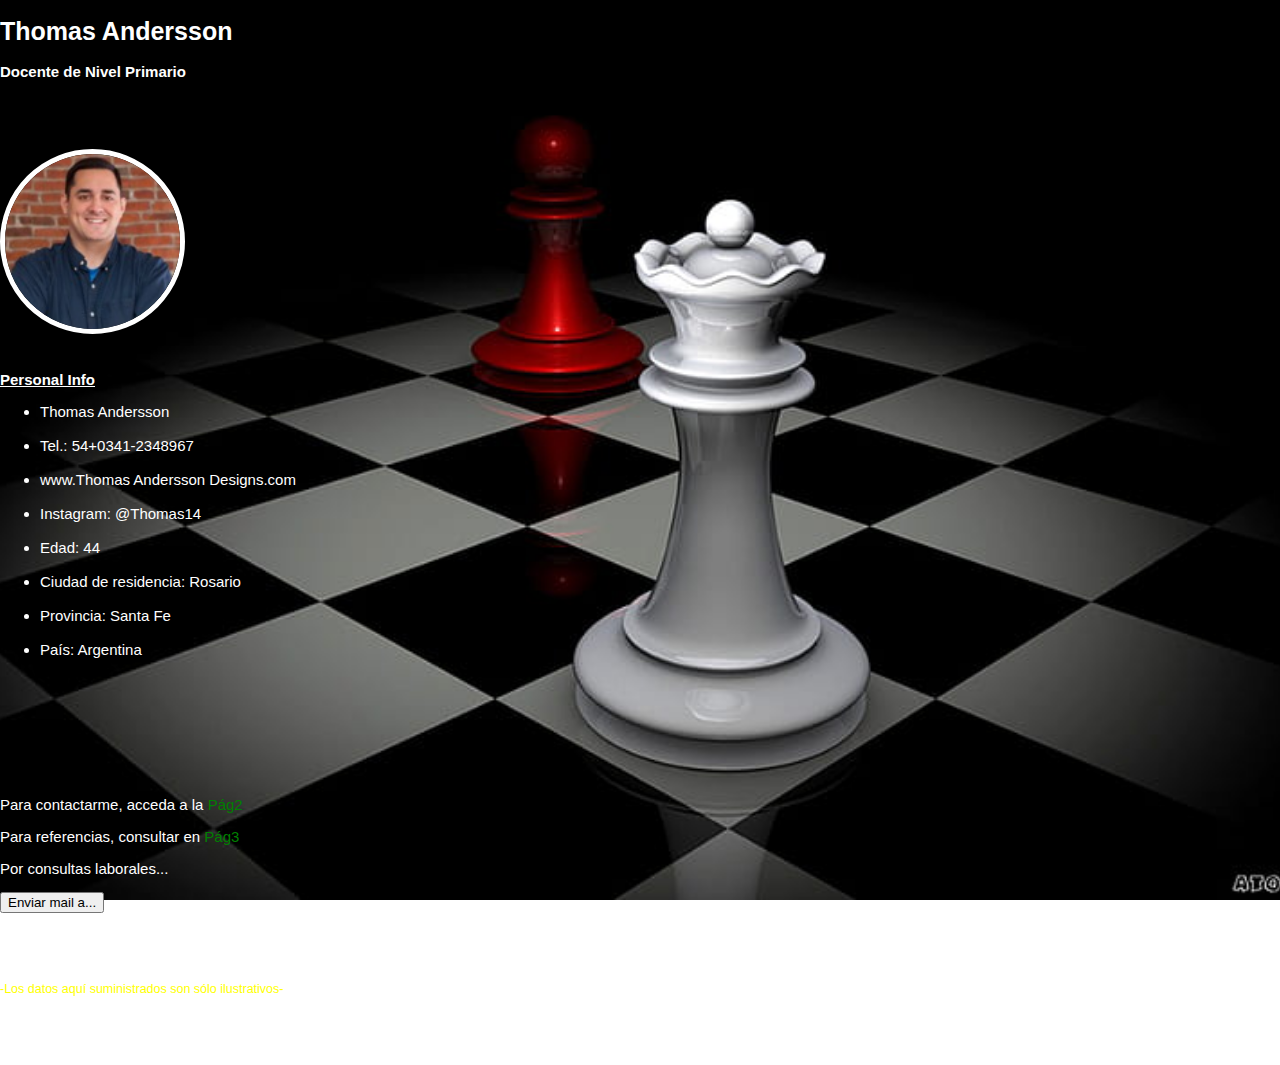
<file: index.html>
<!DOCTYPE html>
<html lang="en">
<head>
    <meta charset="UTF-8">
    <meta http-equiv="X-UA-Compatible" content="IE=edge">
    <meta name="viewport" content="width=device-width, initial-scale=1.0">
    <link href="cv1.style.css" rel="stylesheet">
    <title>Nueva práctica</title>

 
</head>
<body>


    
<div>

  <h1>Thomas Andersson</h1>  
  
  <p><b> Docente de Nivel Primario </b></p><br><br><br>

  <img id="myself" src="61.jpg" alt="image of me at school." width="175px;" height="175px;">
  <br>
  <br>
  
 
  <p><b> <u>Personal Info </u></b></p>

  

  <ul id="Personal-Data">
    <li> Thomas Andersson </li>
    <br>
    <li>Tel.: 54+0341-2348967</li>
    <br>
    <li>www.Thomas Andersson Designs.com</li>
    <br>
    <li>Instagram: @Thomas14</li>
    <br>
    <li>Edad: 44</li>
    <br>
    <li>Ciudad de residencia: Rosario</li>
    <br>
    <li>Provincia: Santa Fe</li>
    <br>
    <li>País: Argentina</li> 
</ul><br><br><br><br><br><br>

</div>


  <p> Para contactarme, acceda a la <a href="cvpag2.html"> Pág2 </a></p>

  <p> Para referencias, consultar en <a href="cvpag3.html"> Pág3</a></p>
 
  <p> Por consultas laborales...</p>

  
  <button onclick="myFunction()">Enviar mail a...</button>

  <p id="demo"></p>


  <script src="botonmail.js">
    
  </script><br><br>


<footer>

  <p style="color: yellow;"> <small> -Los datos aquí suministrados son sólo ilustrativos- </small></p>

</footer> <br><br><br>


</body>
</html>
</file>
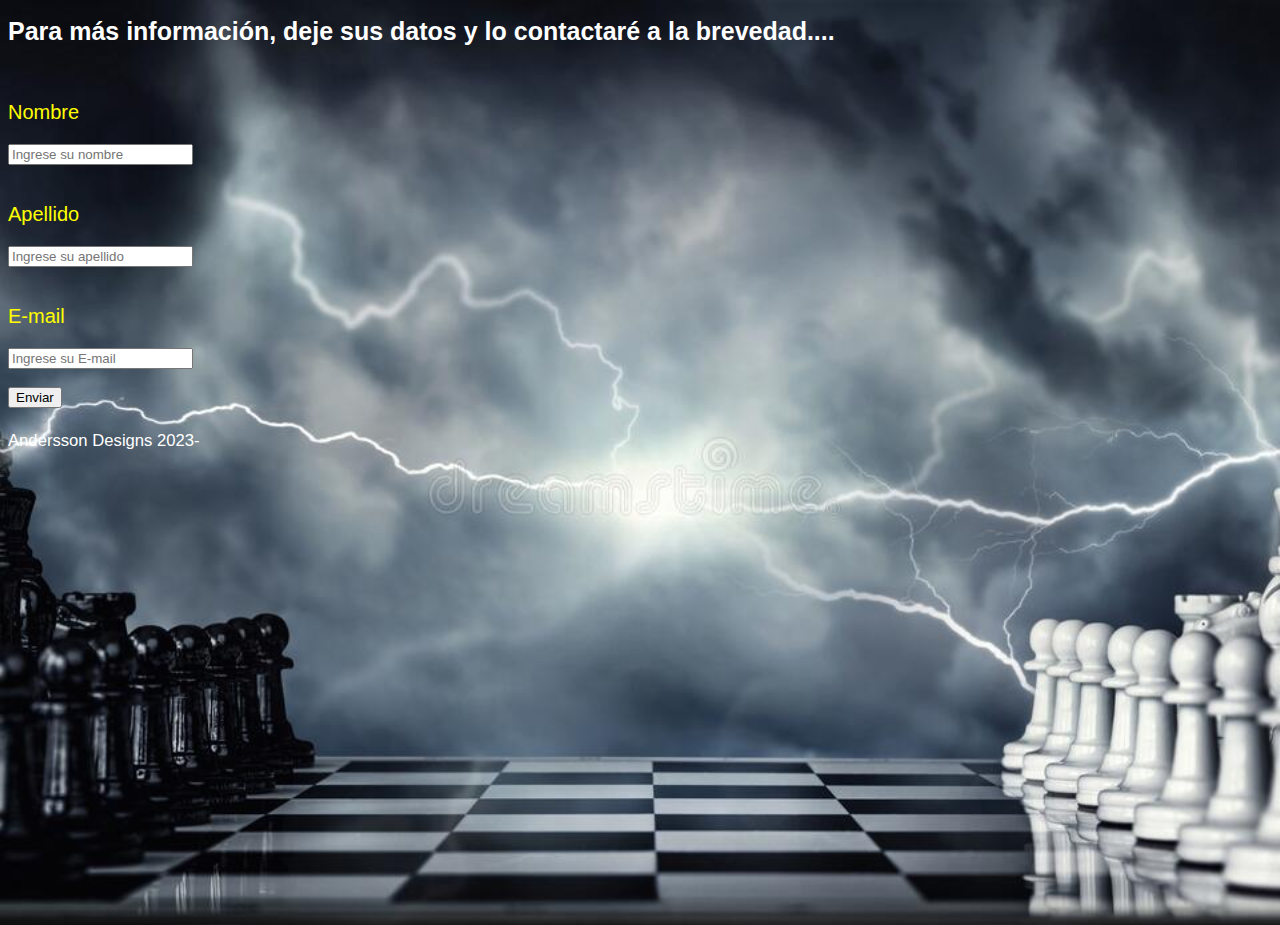
<file: cvpag2.html>
<!DOCTYPE html>
<html lang="en">
<head>
    <meta charset="UTF-8">
    <meta http-equiv="X-UA-Compatible" content="IE=edge">
    <meta name="viewport" content="width=device-width, initial-scale=1.0">
    <title>Contacto</title>

<style>
    body {
        background-image: url(liderazgo.jpg);
        background-size: cover;
        background-position: center;
        height: 100vh;
        width: 75%;
    }

    h1 {
        color: white;
        font-family: Arial, Helvetica, sans-serif;
        font-size: 25px;
        text-align: left;
}

    p {
        color: white;
        font-family: Arial, Helvetica, sans-serif;
        font-size: 20px;
}



</style>

</head>
<body>
<main>

<h1> Para más información, deje sus datos y lo contactaré a la brevedad....</h1> 
    <br>
    <form action=""method = "post">
        <label> <p style="color: yellow;"> Nombre </p></label>
        <input type="text" name="Nombre" placeholder="Ingrese su nombre" />
        <br>
        <br>
        <label> <p style="color: yellow;"> Apellido </p></label>
        <input type="text" name="Apellido" placeholder="Ingrese su apellido"/>
        <br>
        <br>
        <label> <p style="color: yellow;"> E-mail </p></label>
        <input type="e-mail" name="e-mail" placeholder="Ingrese su E-mail" required/>
        <br>
        <br>
        <input type="submit" value="Enviar"/>

    </form>
</main>
       
<footer>

<p><small> Andersson Designs 2023- </small></p>

</footer>


</body>
</html>
</file>
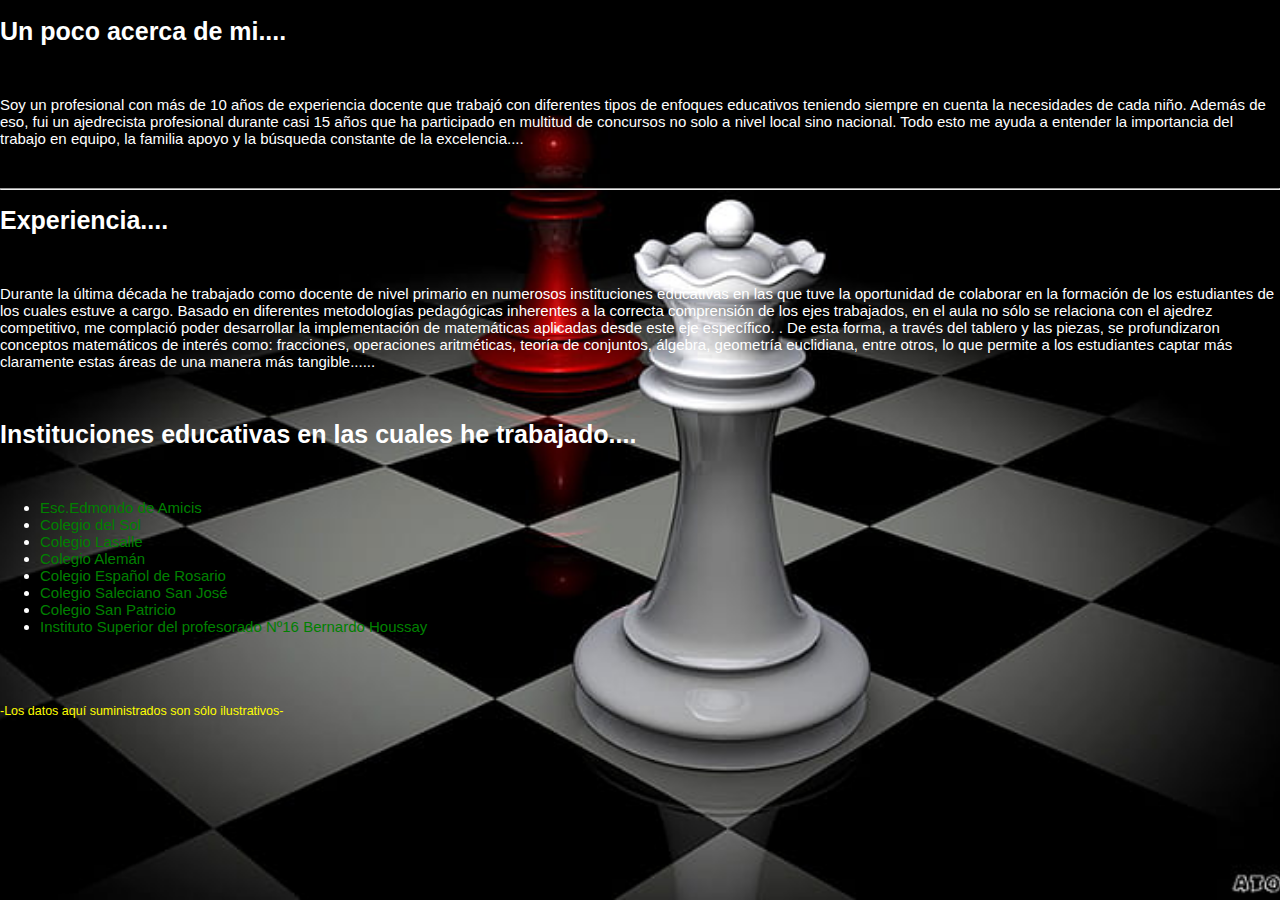
<file: cvpag3.html>
<!DOCTYPE html>
<html lang="en">
<head>
    <meta charset="UTF-8">
    <meta http-equiv="X-UA-Compatible" content="IE=edge">
    <meta name="viewport" content="width=device-width, initial-scale=1.0">
    <link href="cv1.style.css" rel="stylesheet">
    <title>TRAYECTORIA </title>
</head>
<body>
    
    <h1>Un poco acerca de mi....</h1><br>

    <p>  Soy un profesional con más de 10 años de experiencia docente que trabajó
      con diferentes tipos de enfoques educativos teniendo siempre en cuenta la
      necesidades de cada niño. Además de eso, fui un ajedrecista profesional durante casi 15 años que
      ha participado en multitud de concursos no solo a nivel local sino nacional.
      Todo esto me ayuda a entender la importancia del trabajo en equipo, la familia
      apoyo y la búsqueda constante de la excelencia.... </p><br>

      <hr>

    <h1>Experiencia....</h1><br>

    <p> Durante la última década he trabajado como docente de nivel primario en numerosos
      instituciones educativas en las que tuve la oportunidad de colaborar en la formación
      de los estudiantes de los cuales estuve a cargo. Basado en diferentes metodologías pedagógicas
      inherentes a la correcta comprensión de los ejes trabajados, en el aula no sólo se
      relaciona con el ajedrez competitivo, me complació poder desarrollar la implementación de
      matemáticas aplicadas desde este eje específico. . De esta forma, a través del tablero y las piezas,
      se profundizaron conceptos matemáticos de interés como: fracciones, operaciones aritméticas,
      teoría de conjuntos, álgebra, geometría euclidiana, entre otros, lo que permite a los estudiantes captar más claramente
      estas áreas de una manera más tangible...... </p><br>

    <h1>Instituciones educativas en las cuales he trabajado....</h1><br>

    <div class="Escuelas">

    <ul>
        <li><a href="https://edmondodeamicis.org.ar/"> Esc.Edmondo de Amicis </a></li>
        <li><a href="http://www.colegiosdelsol.com.ar/"> Colegio del Sol </a></li>
        <li><a href="https://www.lasallerosario.edu.ar/"> Colegio Lasalle </a></li>
        <li><a href="https://goetherosario.org/">Colegio Alemán </a></li>
        <li><a href="https://colegioespanolrosario.edu.ar/"> Colegio Español de Rosario </a></li>
        <li><a href="https://sanjoserosario.com.ar/"> Colegio Saleciano San José </a></li>
        <li><a href="https://www.sanpatriciorosario.org/"> Colegio San Patricio </a></li>
        <li><a href="https://isp16-sfe.infd.edu.ar/"> Instituto Superior del profesorado Nº16 Bernardo Houssay </a></li>
    </ul>

    </div>

</body><br><br>

<footer>

<p style="color: yellow;"><small> -Los datos aquí suministrados son sólo ilustrativos- </smal></p>

</footer>

</html>
</file>
<file: cv1.style.css>
body {
  margin: 0;
  min-height: 100vh;
  background-image: url(final\ round!.jpg);  
  background-repeat: no-repeat;
  background-size: cover;
  background-position: center;
  background-attachment: fixed;
 
}

h1 {
  color: white;
  font-family: Arial, Helvetica, sans-serif;
  font-size: 25px;
  text-align: left;
}

p {
  color: white;
  font-family: Arial, Helvetica, sans-serif;
  font-size: 15px;
}

#myself {
  border-radius: 50%;
  border-width: 5px;;
  border-style: solid;
  border-color: white;
  
  
  
}

#Personal-Data {
  font-size: 15px;
  color: white;
  font-family: Arial, Helvetica, sans-serif;
}

.Escuelas {

  color: white;
  font-family: Arial, Helvetica, sans-serif;
  font-size: 15px;

}

a:link {
  color: green;
  background-color: transparent;
  text-decoration: none;
}
a:visited {
  color: yellow;
  background-color: transparent;
  text-decoration: none;
}
a:hover {
  color: red;
  background-color: transparent;
  text-decoration: underline;
}
a:active {
  color: blue;
  background-color: transparent;
  text-decoration: underline;
}
</file>
